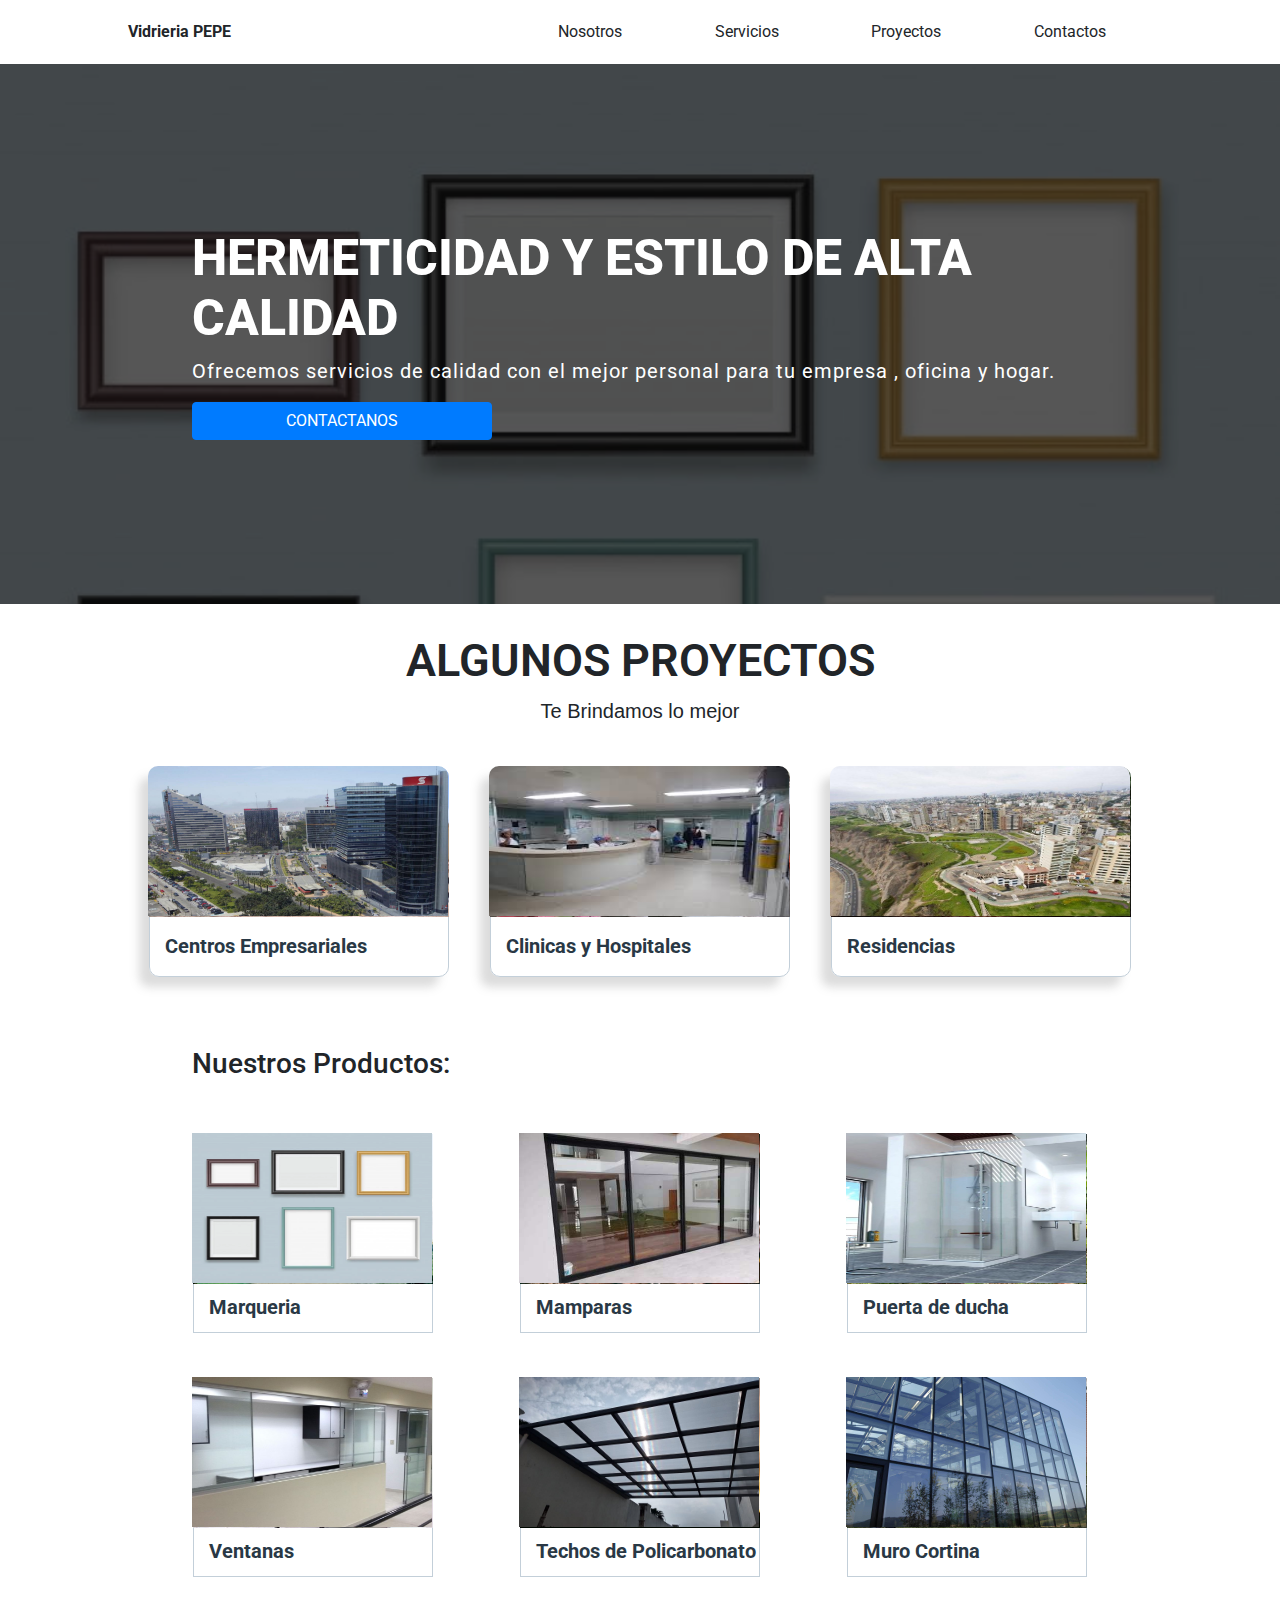
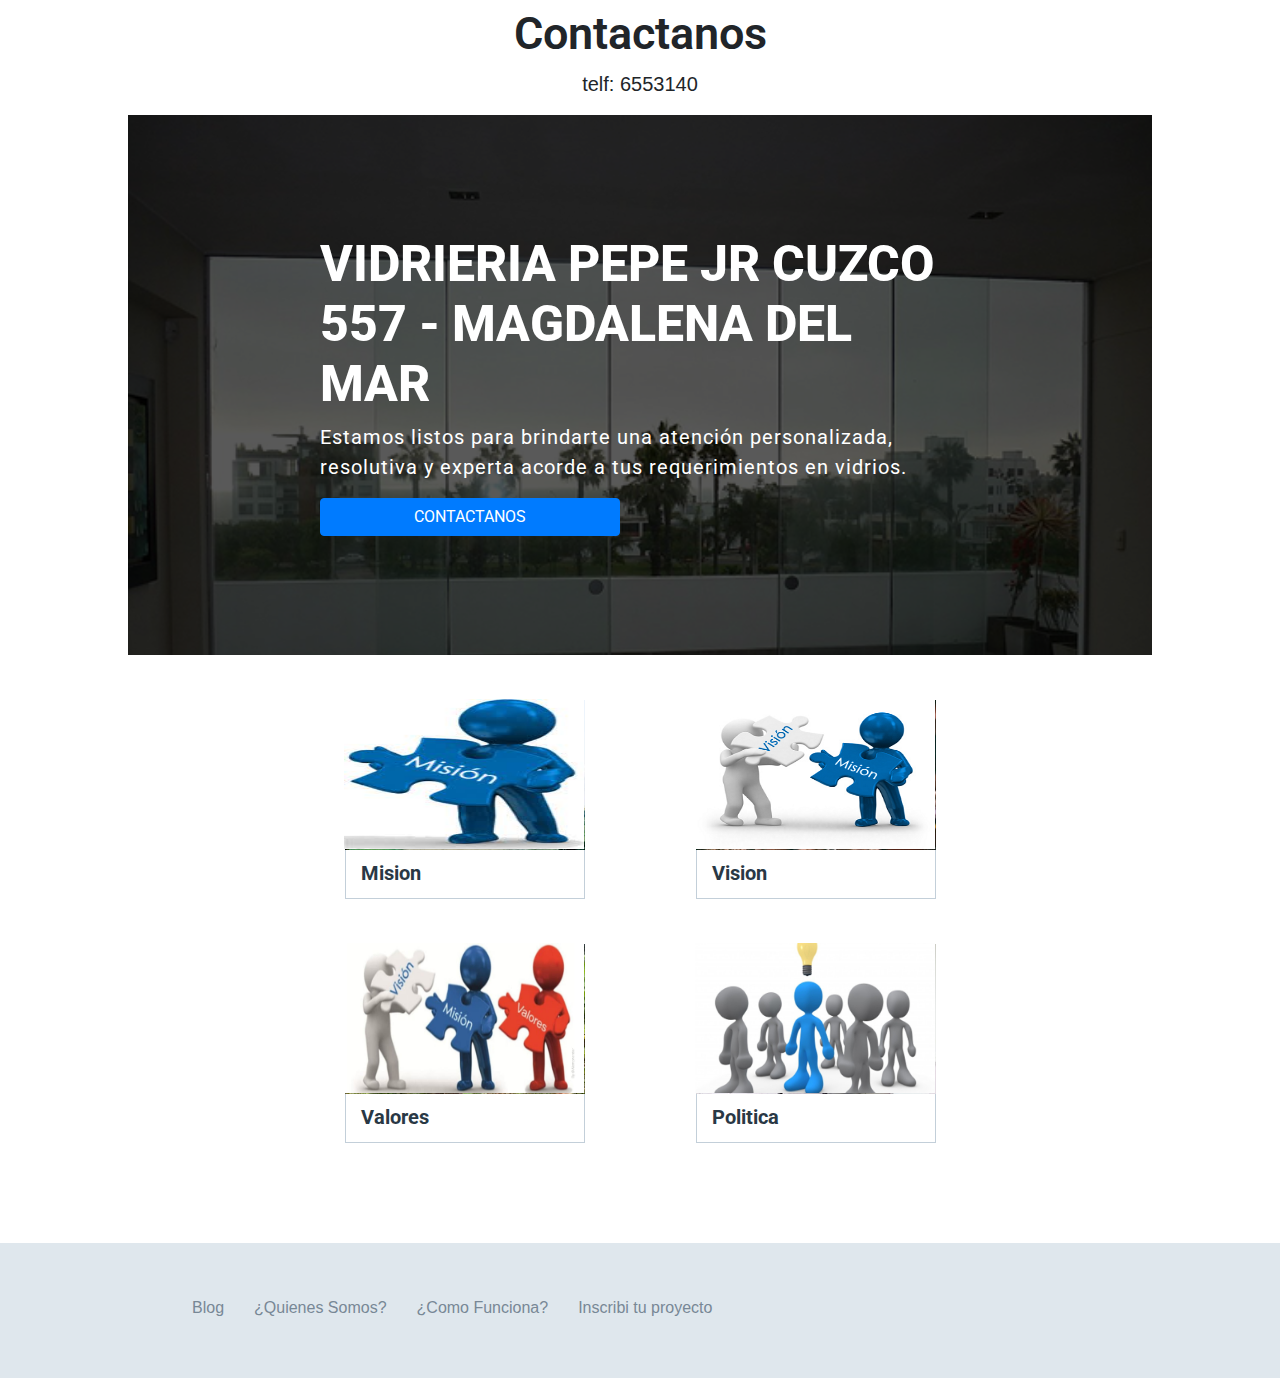
<file: index.html>
<!DOCTYPE html>
<html lang="es" dir="ltr">

<head>
    <!-- Required meta tags -->
    <meta charset="utf-8">
    <meta name="viewport" content="width=device-width, initial-scale=1, shrink-to-fit=no">

    <!-- Favicon -->
    <link rel="shortcut icon" href="img/vppp.png" />
    <link rel="apple-touch-icon" sizes="180x180" href="img/vppp.png">
    <link rel="icon" type="image/png" sizes="32x32" href="img/vppp.png">
    <link rel="icon" type="image/png" sizes="16x16" href="img/vppp.png">

    <!-- Bootrap -->
    <link rel="stylesheet" href="https://stackpath.bootstrapcdn.com/bootstrap/4.3.1/css/bootstrap.min.css" integrity="sha384-ggOyR0iXCbMQv3Xipma34MD+dH/1fQ784/j6cY/iJTQUOhcWr7x9JvoRxT2MZw1T" crossorigin="anonymous">
    <script src="https://code.jquery.com/jquery-3.3.1.slim.min.js" integrity="sha384-q8i/X+965DzO0rT7abK41JStQIAqVgRVzpbzo5smXKp4YfRvH+8abtTE1Pi6jizo" crossorigin="anonymous"></script>
    <script src="https://stackpath.bootstrapcdn.com/bootstrap/4.3.1/js/bootstrap.min.js" integrity="sha384-JjSmVgyd0p3pXB1rRibZUAYoIIy6OrQ6VrjIEaFf/nJGzIxFDsf4x0xIM+B07jRM" crossorigin="anonymous"></script>
    <link rel="stylesheet" href="https://use.fontawesome.com/releases/v5.8.2/css/all.css" integrity="sha384-oS3vJWv+0UjzBfQzYUhtDYW+Pj2yciDJxpsK1OYPAYjqT085Qq/1cq5FLXAZQ7Ay" crossorigin="anonymous">
    <!-- Fin Bootstrap -->

    <link rel="stylesheet" type="text/css" href="style/style.css">
    <link href="https://fonts.googleapis.com/css?family=Roboto:300,400,500,700,400italic|Roboto+Mono:400" rel="stylesheet">

<!-- Meta Tags -->
<!-- Primary Meta Tags -->
<title>VIDRIOS | Vidrieria PEPE</title>
<meta name="title" content="Donarg | Encontra a quien ayudar">
<meta name="description" content="Encontra fundaciones y proyectos a quienes donar en Argentina">

<!-- Open Graph / Facebook -->
<meta property="og:type" content="website">
<meta property="og:url" content="index.html">
<meta property="og:title" content="Donarg | Encontra a quien ayudar">
<meta property="og:description" content="Encontra fundaciones y proyectos a quienes donar en Argentina">
<meta property="og:image" content="https://donarg.com/images/donarg.png">

<!-- Twitter -->
<meta property="twitter:card" content="summary_large_image">
<meta property="twitter:url" content="index.html">
<meta property="twitter:title" content="Donarg | Encontra a quien ayudar">
<meta property="twitter:description" content="Encontra fundaciones y proyectos a quienes donar en Argentina">
<meta property="twitter:image" content="https://donarg.com/images/donarg.png">


</head>

<body>
 

    <div id="header">

        <div id="header-icon">
            <a href="index.html"><p>Vidrieria PEPE</p></a>
        </div>
        <div id="header-links">
            
            <a href="">Nosotros</a>
            <a href=""><p>Servicios</p></a>
            <a href=""><p>Proyectos</p></a>
            <p><a href="">Contactos</a></p>
        </div>

    </div>




    

    <div id="hero">
        <div id="hero-overlay">
            <div class="hero-text">
                <h1>HERMETICIDAD Y ESTILO DE ALTA CALIDAD</h1>
                <p>Ofrecemos servicios de calidad con el mejor personal para tu empresa , oficina y hogar.</p>
                <a href="https://www.facebook.com/vidriospepe" target="_blank" rel="noopener" aria-label="Donar a reforestarg">
                    <button type="button" id="cta" class="btn btn-primary">CONTACTANOS</button>
                </a>
            </div>
        </div>
    </div>


   

    <div class="body">
        <div class="body-headings">
            <h2>ALGUNOS PROYECTOS</h2>
            <p>Te Brindamos lo mejor </p>
        </div>

        <div class="featured">
            <div class="ngo-card grow">
                <a href=" " target="_blank" rel="noopener" aria-label="Ir a los centros">
                    <div id="featured-one" class="img-container">
                        <img class="img-container" src="img/miraflores.jpg"  >   
                    </div>
                </a>
                <p>Centros Empresariales</p>
                <div class="icon-list">
                    <span><a href="" aria-label="Ir a la pagina de la ONG" target="_blank" rel="noopener"><i class="fas fa-globe"></i></a></span>
                    <span><a href="" target="_blank" rel="noopener"><i class="fab fa-instagram"></i></a></span>
                    <span><a href="" target="_blank" rel="noopener"><i class="fab fa-twitter"></i></a></span>
                </div>
            </div>
            <div class="ngo-card grow">
                <a href=" " target="_blank" rel="noopener">
                    <div id="featured-two" class="img-container">
                        <img class="img-container" src="img/clinica.jfif"  >
                    </div>
                </a>

              

                <p>Clinicas y Hospitales</p>
                <div class="icon-list">
                    <span><a href=" " target="_blank" rel="noopener"><i class="fas fa-globe"></i></a></span>
                    <span><a href=" " target="_blank" rel="noopener"><i class="fab fa-instagram"></i></a></span>
                    <span><a href="" target="_blank" rel="noopener"><i class="fab fa-twitter"></i></a></span>
                </div>
            </div>
            <div class="ngo-card grow">
             

                <a href=" " target="_blank" rel="noopener">
                    <div id="featured-three" class="img-container">
                        <img class="img-container" src="img/resi.jpg"  >
                    </div>
                </a>
                <p>Residencias</p>
                <div class="icon-list">

                    

                    <span><a href=" " target="_blank" rel="noopener"><i class="fas fa-globe"></i></a></span>
                    <span><a href=" " target="_blank" rel="noopener"><i class="fab fa-instagram"></i></a></span>
                    <span><a href=" " target="_blank" rel="noopener"><i class="fab fa-twitter"></i></a></span>
                </div>
            </div>
        </div>


        <h3 id="cat-title">Nuestros Productos:</h3>

        <div class="categories">
          <a href="categorias/ecologia.html">
            <div class="cat-card">
                <div id="ecologia" class="cat-img-container">

                    <img class="cat-img-container" src="img/5.png"  >
                </div>
                <p>Marqueria</p>
            </div>
            </a>
            <a href="">
            <div class="cat-card">
                <div id="desnutricion" class="cat-img-container">
                    <img class="cat-img-container" src="img/mm.jpg"  >
                </div>
                <p>Mamparas</p>
            </div>
            </a>
            <a href="/categorias/empleo">
            <div class="cat-card">
                <div id="empleo" class="cat-img-container">
                    <img class="cat-img-container" src="img/3.png"  >
                </div>
                <p>Puerta de ducha</p>
            </div>
          </a>
          <a href="/categorias/salud.html">
            <div class="cat-card">
                <div id="salud" class="cat-img-container">
                    <img class="cat-img-container" src="img/ppp.jpg"  >
                </div>
                <p>Ventanas</p>
            </div>
          </a>
          <a href="/categorias/educacion">
            <div class="cat-card">
                <div id="educacion" class="cat-img-container">
                    <img class="cat-img-container" src="img/2.png"  >
                </div>
                <p>Techos de Policarbonato</p>
            </div>
          </a>
          <a href="categorias/deporte.html">
            <div class="cat-card">
                <div id="deporte" class="cat-img-container">
                    <img class="cat-img-container" src="img/mmm.jpg"  >
                </div>
                <p>Muro Cortina</p>
            </div>
          </a>


          <div class="body-headings">
            <h2>Contactanos</h2>
            <p>telf: 6553140</p>
        </div>



        <div id="hero2">
            <div id="hero-overlay">
                <div class="hero-text">     
                    <h1>
                        VIDRIERIA PEPE
JR CUZCO 557 - MAGDALENA DEL MAR
                        </h1>
                    <p>Estamos listos para brindarte una atención personalizada, resolutiva y experta acorde a tus requerimientos en vidrios. </p>
                    <a href="https://www.facebook.com/vidriospepe" target="_blank" rel="noopener" aria-label="Donar a reforestarg">
                        <button type="button" id="cta" class="btn btn-primary">CONTACTANOS</button>
                    </a>
                </div>
            </div>
        </div>


        


       

        <div class="categories">
          <a href="/categorias/empleo">
            <div class="cat-card">
                <div id="ecologia" class="cat-img-container">

                    <img class="cat-img-container" src="img/m1.jfif"  >
                </div>
                <p>Mision</p>
            </div>
            </a>
            <a href="/categorias/empleo">
            <div class="cat-card">
                <div id="desnutricion" class="cat-img-container">
                    <img class="cat-img-container" src="img/v.png"  >
                </div>
                <p>Vision</p>
            </div>
            </a>
            <a href="/categorias/empleo">
            <div class="cat-card">
                <div id="empleo" class="cat-img-container">
                    <img class="cat-img-container" src="img/v1.jpg"  >
                </div>
                <p>Valores</p>
            </div>
          </a>
          <a href="/categorias/salud.html">
            <div class="cat-card">
                <div id="salud" class="cat-img-container">
                    <img class="cat-img-container" src="img/politica.jpg"  >
                </div>
                <p>Politica</p>
            </div>
          </a>
          
        
          </a>
        </div>
    </div>

    <div class="footer">
        <div class="footer-links">
            
            <a href="/categorias/ecologia.html"><p>Blog</p></a>
            <a href="/categorias/ecologia.html"><p>¿Quienes Somos?</p></a>
            <a href="/categorias/ecologia.html"><p>¿Como Funciona?</p></a>
            <a href="/categorias/ecologia.html"><p>Inscribi tu proyecto</p></a>
        </div>
        <div class="footer-social">
            <a href="/categorias/blog.html"><span><i class="fas fa-globe"></i></span></a>
            <a href="https://instagram.com/donarg.oficial/"><span><i class="fab fa-instagram"></i></span></a>
            <a href="https://twitter.com/donarg_oficial"><span><i class="fab fa-twitter"></i></span></a>
        </div>
    </div>



    <script src="js/deporte.js"></script>
    <script src="js/educacion.js"></script>
    <script src="js/empleo.js"></script>
    <script src="js/1.js"></script>


    
</body>

</html>
</file>
<file: style/style.css>
#header {
  width: 100%;
  background-color: white;
  display: flex;
  justify-content: space-between;
  height: 64px;
  align-items: center;
  padding-left: 10vw;
  padding-right: 10vw;
}

#header p {
  margin-bottom: 0rem;
}

#header-icon {
  display: flex;
  align-items: center;
}

#header-links {
  display: flex;
  align-items: center;
  width: 50vw;
  justify-content: space-around;
}

#header-icon {
  font-weight: bold;
}
#header a {
  color: #212529;
}

#header a:hover {
  color: #212529;
  text-decoration: none;
}


#hero {
  background-image: url("5.png");
  background-color: #ccc;
  background-repeat: no-repeat no-repeat;
  background-size: cover;
  box-sizing: border-box;
  width: 100%;
}

#hero2 {
  background-image: url("6.png");
  background-color: #ccc;
  background-repeat: no-repeat no-repeat;
  background-size: cover;
  box-sizing: border-box;
  width: 100%;
}

#hero-overlay {
  color: white;
  background-color: rgba(0, 0, 0, 0.65);
  height: 60vh;
  display: flex;
  align-items: center;
}

.hero-text {
  display: flex;
  flex-direction: column;
  margin-left: 15vw;
  margin-right: 15vw;
  font-family: Roboto,-apple-system,BlinkMacSystemFont,"Segoe UI",Helvetica,Arial,sans-serif,"Apple Color Emoji","Segoe UI Emoji","Segoe UI Symbol"
  /*justify-content: center;
  align-items: center;*/
}

.hero-text p {
  font-size: 20px;
  font-weight: 400;
  letter-spacing: 0.05em;
}

#cta {
  width: 300px;
}

h1 {
  font-size: 50px;
  font-weight: 800;
}

.body-headings {
  padding-top: 30px;
  display: flex;
  flex-direction: column;
  align-items: center;
}

.body-headings h2 {
  font-family: Roboto;
  font-weight: 600;
  font-size: 45px;
}

.body-headings p {
  font-size: 20px;
  font-family: sans-serif;
}

.featured {
  display: flex;
  justify-content: space-around;
  padding-top: 5px;
  margin-left: 10vw;
  margin-right: 10vw;
  margin-bottom: 50px;
  flex-wrap: wrap;
}

.ngo-card {
  border-width: 1px;
  border-style: solid;
  border-color: #C3CFD9;
  color: #293845;
  margin-top: 20px;
  margin-bottom: 20px;
  border-radius: 10px;
  box-shadow: -10px 10px 10px #80808047;
  margin-left: 10px;
  margin-right: 10px;
}
.grow { transition: all .2s ease-in-out; }
.grow:hover { transform: scale(1.1); }

.img-container {
  /*background-image: url("https://www.telediariodigital.net/wp-content/uploads/2014/09/art21.foto1_.jpg");*/
  background-repeat: no-repeat no-repeat;
  background-size: cover;
  box-sizing: border-box;
  width: 300px;
  height: 150px;
  background-position: center;
  /*background-repeat: no-repeat;*/
  margin: -1px -1px -1px -1px;
  -webkit-border-top-left-radius: 10px;
-webkit-border-top-right-radius: 10px;
-moz-border-radius-topleft: 10px;
-moz-border-radius-topright: 10px;
border-top-left-radius: 10px;
border-top-right-radius: 10px;
}

.categories a:hover {
  text-decoration: none;
}

#featured-one {
  background-image: url("/images/home/techo.jpg");
}

#featured-two {
  background-image: url("/images/home/conin.jpg");
}

#featured-three {
  background-image: url("/images/home/bancodebosques.jpg");
}

.ngo-card p {
  margin-top: 15px;
  margin-left: 15px;
  font-weight: bold;
  font-size: 20px;
  margin-bottom: 10px;
}
.icon-list {
  margin-left: 15px;
  display: flex;
  width: 35%;
  font-size: 25px;
  justify-content: space-between;
  margin-bottom: 5px;
}
.icon-list a {
  color: #293845;
}

#cat-title {
  margin-left: 15vw;
}

.categories {
  display: flex;
  justify-content: space-evenly;
  /*padding-top: 50px;*/
  margin-left: 10vw;
  margin-right: 10vw;
  margin-bottom: 50px;
  flex-wrap: wrap;
}

.cat-card {
  border-width: 1px;
  border-style: solid;
  border-color: #C3CFD9;
  color: #293845;
  margin-top: 5vh;
  margin-right: 2.5vh;
  margin-left: 2.5vh;
}

.cat-card p {
  margin-top: 9px;
  margin-left: 15px;
  font-weight: bold;
  font-size: 20px;
  margin-bottom: 10px;
}

.cat-img-container {
  background-image: url("https://www.telediariodigital.net/wp-content/uploads/2014/09/art21.foto1_.jpg");
  background-repeat: no-repeat no-repeat;
  background-size: cover;
  box-sizing: border-box;
  width: 240px;
  height: 150px;
  background-position: center;
  /*background-repeat: no-repeat;*/
  margin: -1px -1px -1px -1px;
}

#ecologia {
  background-image: url("/images/home/ecologia.jpg");
}
#desnutricion {
  background-image: url("/images/home/desnutricion.jpg");
}
#empleo {
  background-image: url("/images/home/empleo.jpg");
}
#salud {
  background-image: url("/images/home/salud.jpg");
}
#investigacion {
  background-image: url("/images/home/investigacion.jpg");
}
#social {
  background-image: url("/images/home/social.jpg");
}
#deporte {
  background-image: url("/images/home/deporte.jpg");
}
#educacion {
  background-image: url("/images/home/educacion.jpg");
}
#internacionales {
  background-image: url("/images/home/internacionales.jpg");
}


.footer {
  height: 15vh;
  background-color: #DFE7ED;
  display: flex;
  padding-left: 15vw;
  padding-right: 15vw;
  padding-top: 5vh;
  justify-content: space-between;
}

.footer a {
  color: #788896!important;
}

footer a:hover {
  text-decoration: none;
}

.footer-links {
  display: flex;
  align-items: flex-start;
  flex-wrap: wrap;
}

.footer-links p {
  margin-right: 30px;
  font-weight: 400;
  color: #788896;
  font-family: sans-serif;
  margin-top: 0.5rem;
}

.footer-social {
  display: flex;
  align-items: flex-start;
  flex-direction: row;
  font-size: 25px;
  color: #788896;
  flex-wrap: wrap;
}

.footer-social span {
  margin-left: 15px;
}

@media (max-width: 880px) {
  #header-links {
    display: none !important;
  }
  h1 {
    font-size: 2em;
  }
  .hero-text {
    margin-left: 10vw;
  }
  h2 {
    font-size: 2em !important;
  }
  .footer-links {
    display: none;
  }
}
</file>
